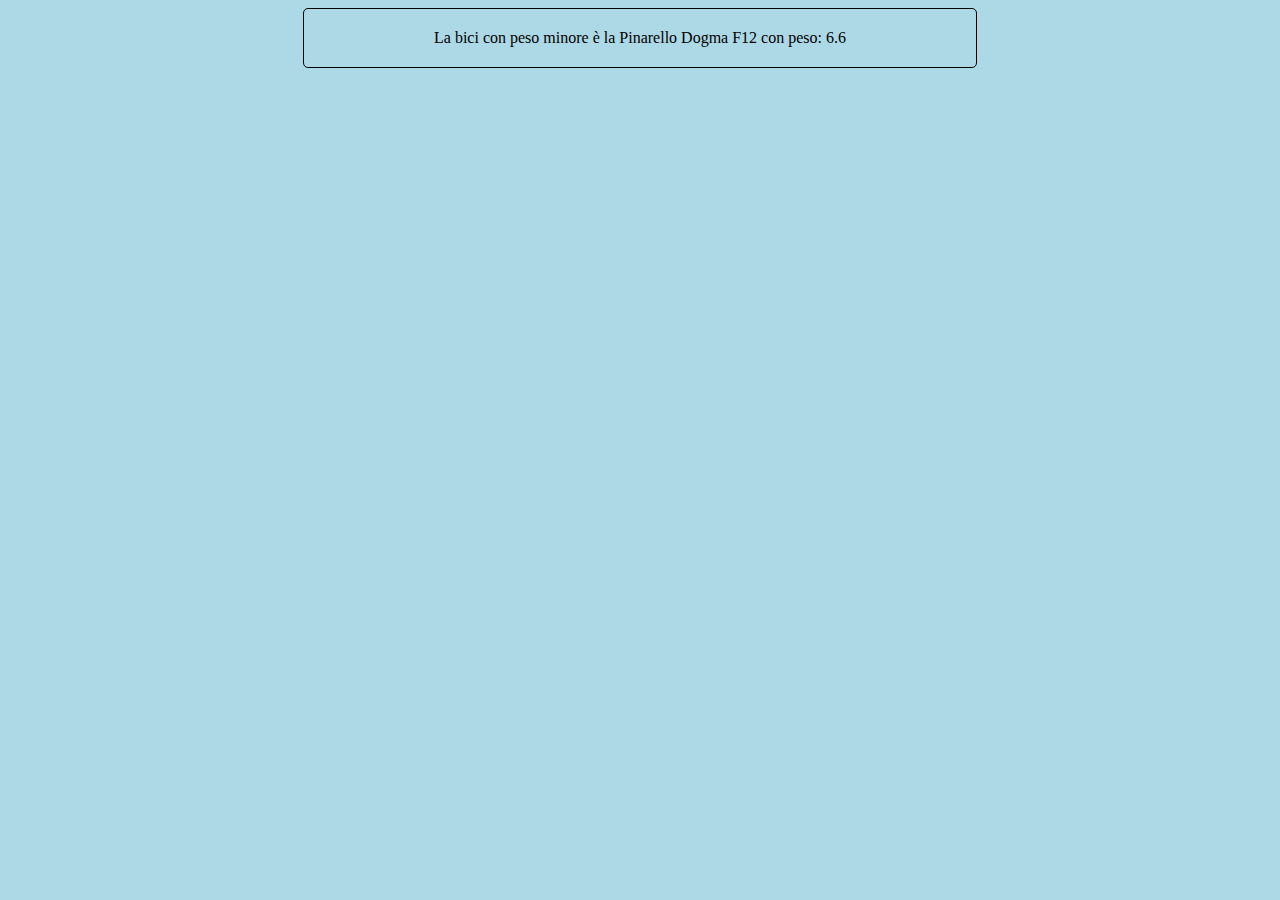
<file: snack-1/index.html>
<!DOCTYPE html>
<html lang="en">
<head>
    <meta charset="UTF-8">
    <meta name="viewport" content="width=device-width, initial-scale=1.0">
    <title>Snack 1</title>

    <!-- Custom Style -->
    <link rel="stylesheet" href="style.css">
</head>
<body>

    <div class="bike"></div>
    <script src="js/script.js"></script>
</body>
</html>
</file>
<file: snack-1/style.css>
body {
    background-color: lightblue;
}

.bike {
    margin: 0 auto;
    border: 1px solid black;
    border-radius: 5px;
    text-align: center;
    padding: 20px;
    width: 50%;
}
</file>
